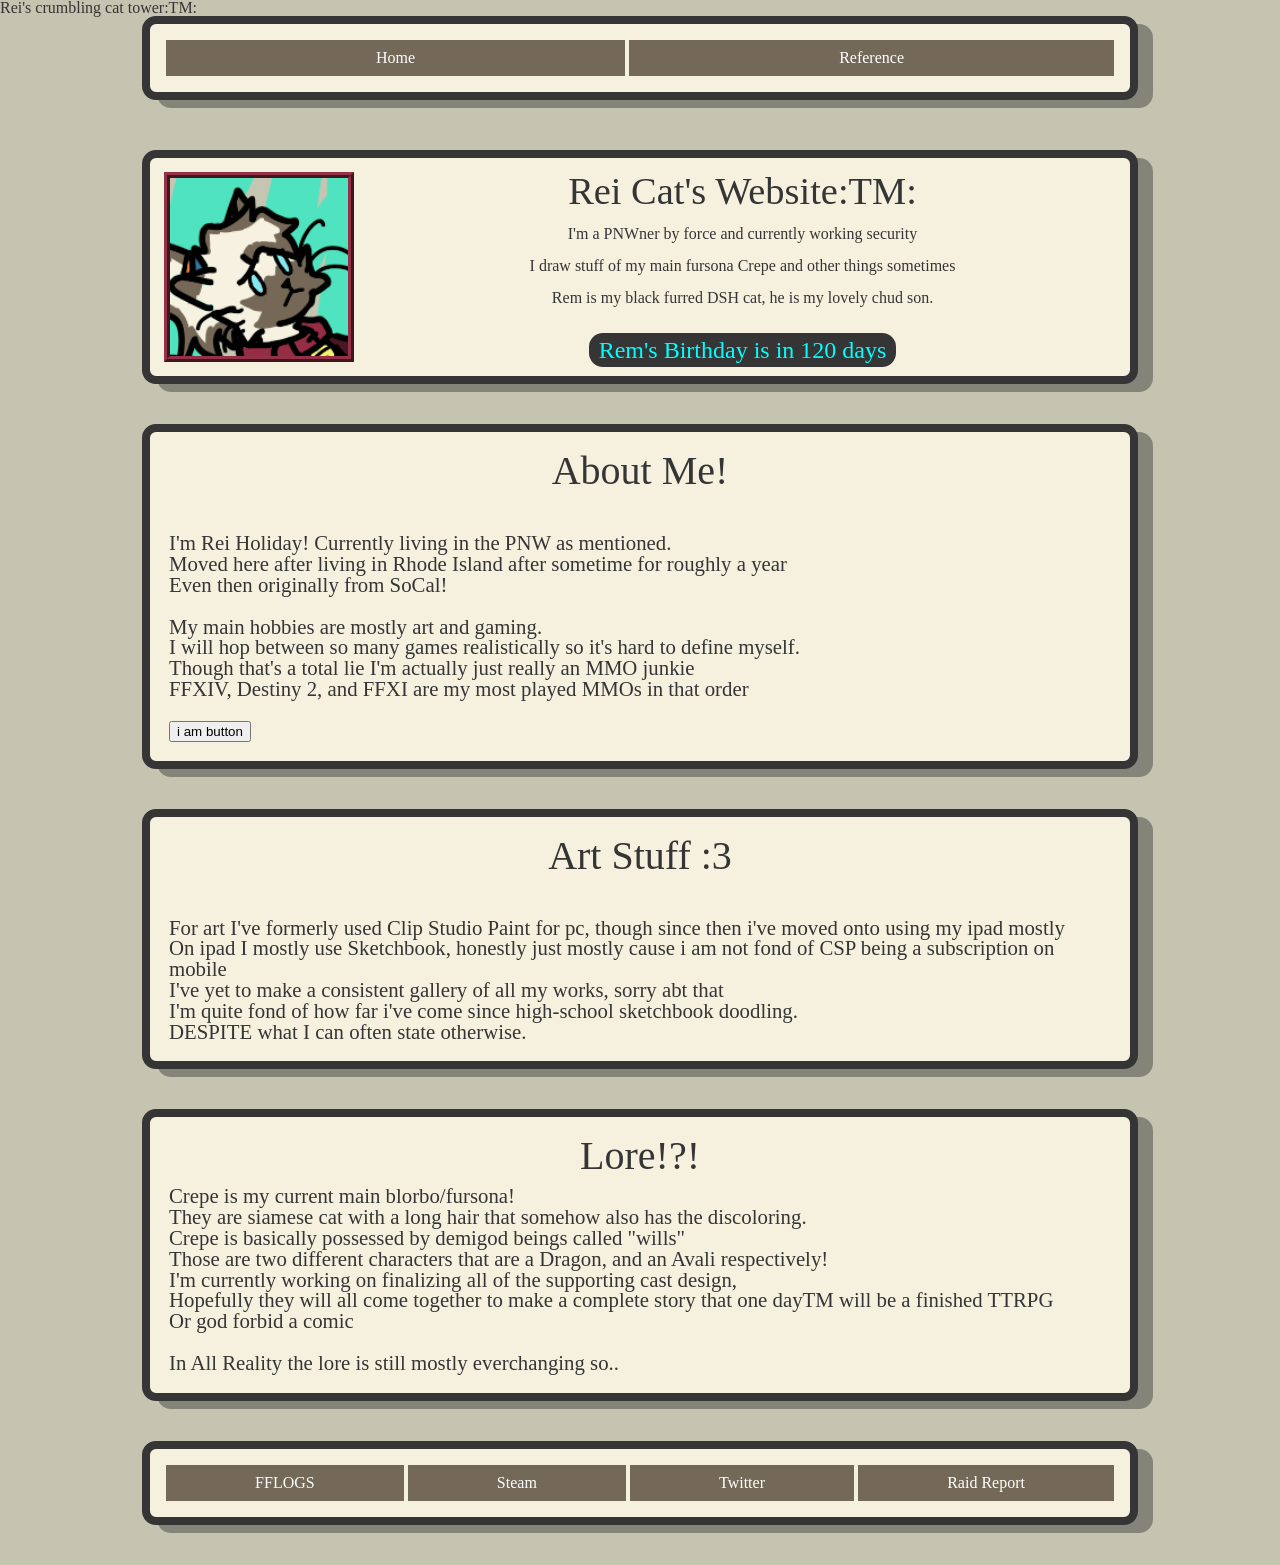
<file: index.html>
<html lang="en">
    <head>
        <title>pspspspspspspspspsps</title>
        <link rel="stylesheet" href="/content/style.css"/>
    </head>
    <body>
        <main>
            <article>

                <iframe class="framebox" src="/parts/menu.html"></iframe>

                <div id="mainbox" class="box">
                    <img src="/content/img/avi.png" alt="hi its me"/>
                    <div class="titletext">
                        <span class="boxtitle">Rei Cat's Website:TM:</span><br><br>
                        I'm a PNWner by force and currently working security<br><br>
                        I draw stuff of my main fursona Crepe and other things sometimes<br><br>
                        Rem is my black furred DSH cat, he is my lovely chud son.<br><br>
                        <br>
                        <span class="remcountdowntxt">Rem's Birthday is in <span id="rem_countdown"> Uhh..</span> </span>
                    </div>
                </div>

                <div id="inforeibox" class="box">
                    <span class="aboutme">About Me!</span> <br><br>
                    <span class="generictxt">I'm Rei Holiday! Currently living in the PNW as mentioned.<br>
                        Moved here after living in Rhode Island after sometime for roughly a year<br>
                        Even then originally from SoCal!<br><br>
                        My main hobbies are mostly art and gaming.<br>
                        I will hop between so many games realistically so it's hard to define myself.<br>
                        Though that's a total lie I'm actually just really an MMO junkie<br>
                        FFXIV, Destiny 2, and FFXI are my most played MMOs in that order<br><br>
                        <button>i am button</button>
                    </span>

                </div>

                <div class="box">
                    <span class="aboutme">Art Stuff :3 </span> <br><br>
                    <span class="generictxt">
                        For art I've formerly used Clip Studio Paint for pc, though since then i've moved onto using my ipad mostly<br>
                        On ipad I mostly use Sketchbook, honestly just mostly cause i am not fond of CSP being a subscription on mobile<br>
                        I've yet to make a consistent gallery of all my works, sorry abt that<br>
                        I'm quite fond of how far i've come since high-school sketchbook doodling.<br>
                        DESPITE what I can often state otherwise.<br>

                    </span>
                </div>

                <div class="box">
                    <span class="aboutme">Lore!?!</span>
                    <span class="generictxt">
                        Crepe is my current main blorbo/fursona!<br>
                        They are siamese cat with a long hair that somehow also has the discoloring.<br>
                        Crepe is basically possessed by demigod beings called "wills"<br>
                        Those are two different characters that are a Dragon, and an Avali respectively!<br>
                        I'm currently working on finalizing all of the supporting cast design,<br>
                        Hopefully they will all come together to make a complete story that one dayTM will be a finished TTRPG<br>
                        Or god forbid a comic<br><br>
                        In All Reality the lore is still mostly everchanging so..<br>
                    </span>

                </div>

                <footer>
                    <div id="linkbox" class="box links">
                        <a target="_blank" href="https://www.fflogs.com/character/na/lamia/rei%20callisto">FFLOGS</a>
                        <a target="_blank" href="https://steamcommunity.com/id/MexicanShinji/">Steam</a>
                        <a target="_blank" href="https://twitter.com/mexicanshinji">Twitter</a>
                        <a target="_blank" href=https://raid.report/pc/4611686018491110263>Raid Report</a>

                    </div>
                </footer>

            </article>

        </main>



        <footer>

        </footer>

        <script>

            // Set the date we're counting down to
            // firefox users: don't.

            var countDownDate = new Date("April, 4");

            if(countDownDate < new Date()){
                countDownDate.setFullYear(new Date().getFullYear() + 1);
            }

            countDownDate = countDownDate.getTime();

            // Update the count down every 1 second
            var x = setInterval(function() {

                // Get today's date and time
                var now = new Date().getTime();

                // Find the distance between now and the count down date
                var distance = countDownDate - now;

                // Time calculations for days, hours, minutes and seconds
                var days = Math.floor(distance / (1000 * 60 * 60 * 24));

                // Display the result in the element with id="demo"
                document.getElementById("rem_countdown").innerHTML = days + " days";

                // If the count down is finished, write some text
                if (new Date().getMonth() === 3 && new Date().getDate() === 4) {
                    clearInterval(x);
                    document.getElementById("rem_countdown").innerHTML = "TODAY!!!!";
                    document.querySelector(".remcountdowntxt").classList.add("HAPPY_BIRTHDAY_REM");
                }
            }, 1000);
        </script>

    </body>


</html>
</file>
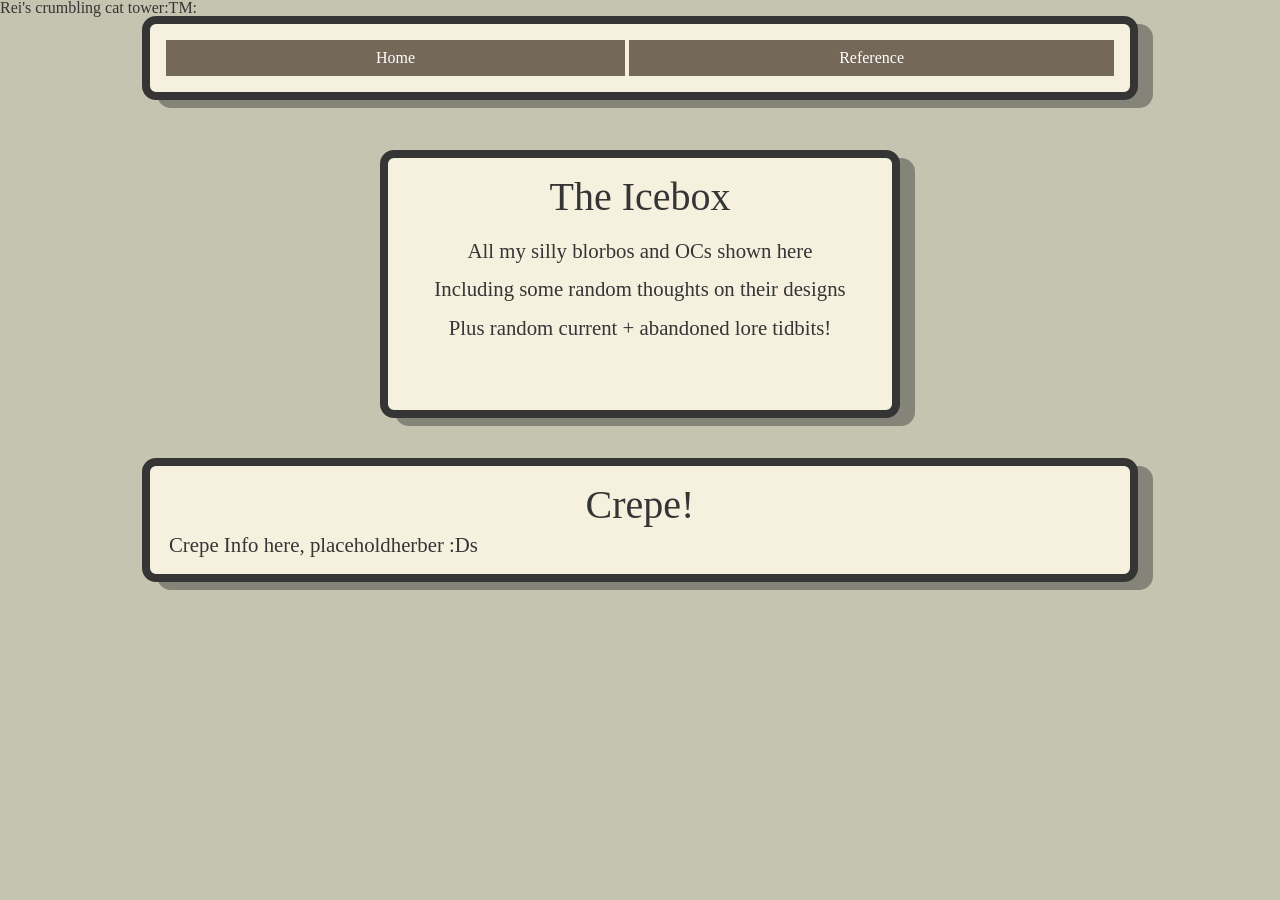
<file: reference.html>
<html lang="en">
    <head>
        <title>pspspspspspspspspsps</title>
        <link rel="stylesheet" href="/content/style.css"/>
    </head>
    <body>

        <header>
            <iframe class="framebox" src="/parts/menu.html"></iframe>
        </header>

        <main>
            <article>

                <div class="box boxsmall">
                    <span class="aboutme"> The Icebox </span>
                    <span class="reftxt">
                        All my silly blorbos and OCs shown here<br>
                        Including some random thoughts on their designs<br>
                        Plus random current + abandoned lore tidbits!<br><br>
                    </span>
                </div>

                <div class="box">
                    <span class="aboutme"> Crepe! </span>
                    <span class="generictxt">
                        Crepe Info here, placeholdherber :Ds
                    </span>
                </div>

            </article>



        </main>



        <footer>

        </footer>

    </body>


</html>
</file>
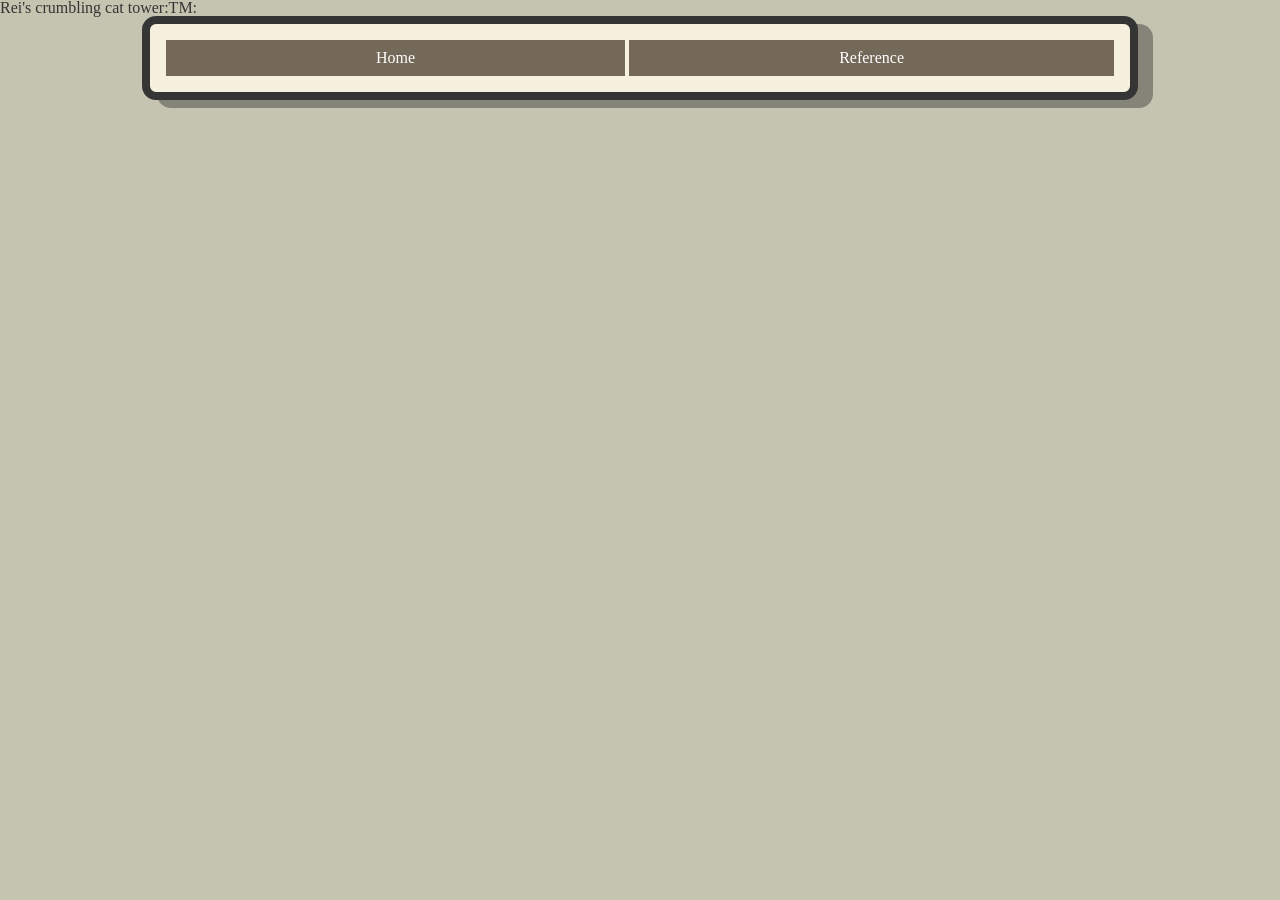
<file: parts/menu.html>
<html lang="en">
    <head>
        <title>pspspspspspspspspsps</title>
        <link rel="stylesheet" href="/content/style.css"/>
    </head>
    <body>
        <main>
            <article>
                <h1>Rei's crumbling cat tower:TM:</h1>
                <footer>
                    <div id="linkbox" class="box links">
                        <a target="_top" href="/">Home</a>
                        <a target="_top" href="/reference.html">Reference</a>
                    </div>
                </footer>
            </article>
        </main>
    </body>


</html>
</file>
<file: content/style.css>
@import url("./reset.css");

:root {
    --c-primary-bg: #c5c4b0;
    --c-crepe-fur: #f6f1df;
    --c-crepe-fur-alt: #746858;
    --c-bahamut-blue: #39769A;
    --c-phoinix-orange: #EC8948;
    --c-box-bg: #353535;
    --c-dark-red: #4b1e28;
    --c-soft-red: #943146;
    --c-crepe-yellow: #dfbc5d
}

html, body {
    background-color: var(--c-primary-bg);
}
main {
    color: var(--c-box-bg);
}

a, a:visited {
 color: var(--c-bahamut-blue);
}

a:active, a:hover {
 color: var(--c-phoinix-orange);
}


/* MY CHUD SON IS A TEXT UNIT :D */
.titletext {
    font-size: 1rem;
    text-align: center;
    width: 100%;
}

/* change this to rem blue later */
.remcountdowntxt {
    font-size: 1.5rem;
    color: aqua;
    background-color: var(--c-box-bg);
    padding: 4px 10px;
    border-radius: 14px;
}

.boxtitle {
    font-size: 2.4rem;
}

#mainbox {
    display: flex;
    gap: 15px;
}

.aboutme {
    display: block;
    text-align: center;
    font-size: 2.5rem;
    padding: 5px;
}
.generictxt {
    display: block;
    padding: 5px;
    font-size: 1.3rem;
    text-align: left

}

.reftxt {
    display: block;
    font-size: 1.3rem;
    padding: 10px;
    text-align: center;
    line-height: 2.4rem;
}

#mainbox > img {
    border: 6px;
    border-color: var(--c-soft-red);
    border-style: ridge;
    object-fit: cover;
}

div.box {

    background-color: var(--c-crepe-fur);
    width: min(80vw, 952px);
    box-shadow: rgb(53 53 53 / 0.45) 15px 8px;
    padding: 14px;
    border-radius: 14px;
    margin: auto auto 40px;
    border: var(--c-box-bg) solid 8px;
}

footer {

}

.HAPPY_BIRTHDAY_REM {
    animation: ease-in-out rem 0.2s infinite;
    display: block;
}

@keyframes rem {
    0% {
        transform: rotate(-2deg);
        color: red;
        background-color: white;
    }
    50% {
        transform: rotate(2deg);
        color: white;
        background-color: red;
    }
    100% {
        transform: rotate(-2deg);
        color: red;
        background-color: white;
    }
}

.links {
    display: flex;
    justify-content: space-around;
}

.links > a {
    background-color: var(--c-crepe-fur-alt);
    color: white;
    padding: 10px;
    flex-grow: 1;
    margin: 2px;
    text-align: center;
    text-decoration: none;
}

.links > a:hover {
    background-color: var(--c-phoinix-orange);
    color: white;
}

.framebox {
    width: 100%;
}

.boxsmall {
   width: min(40vw, 476px) !important;
}
</file>
